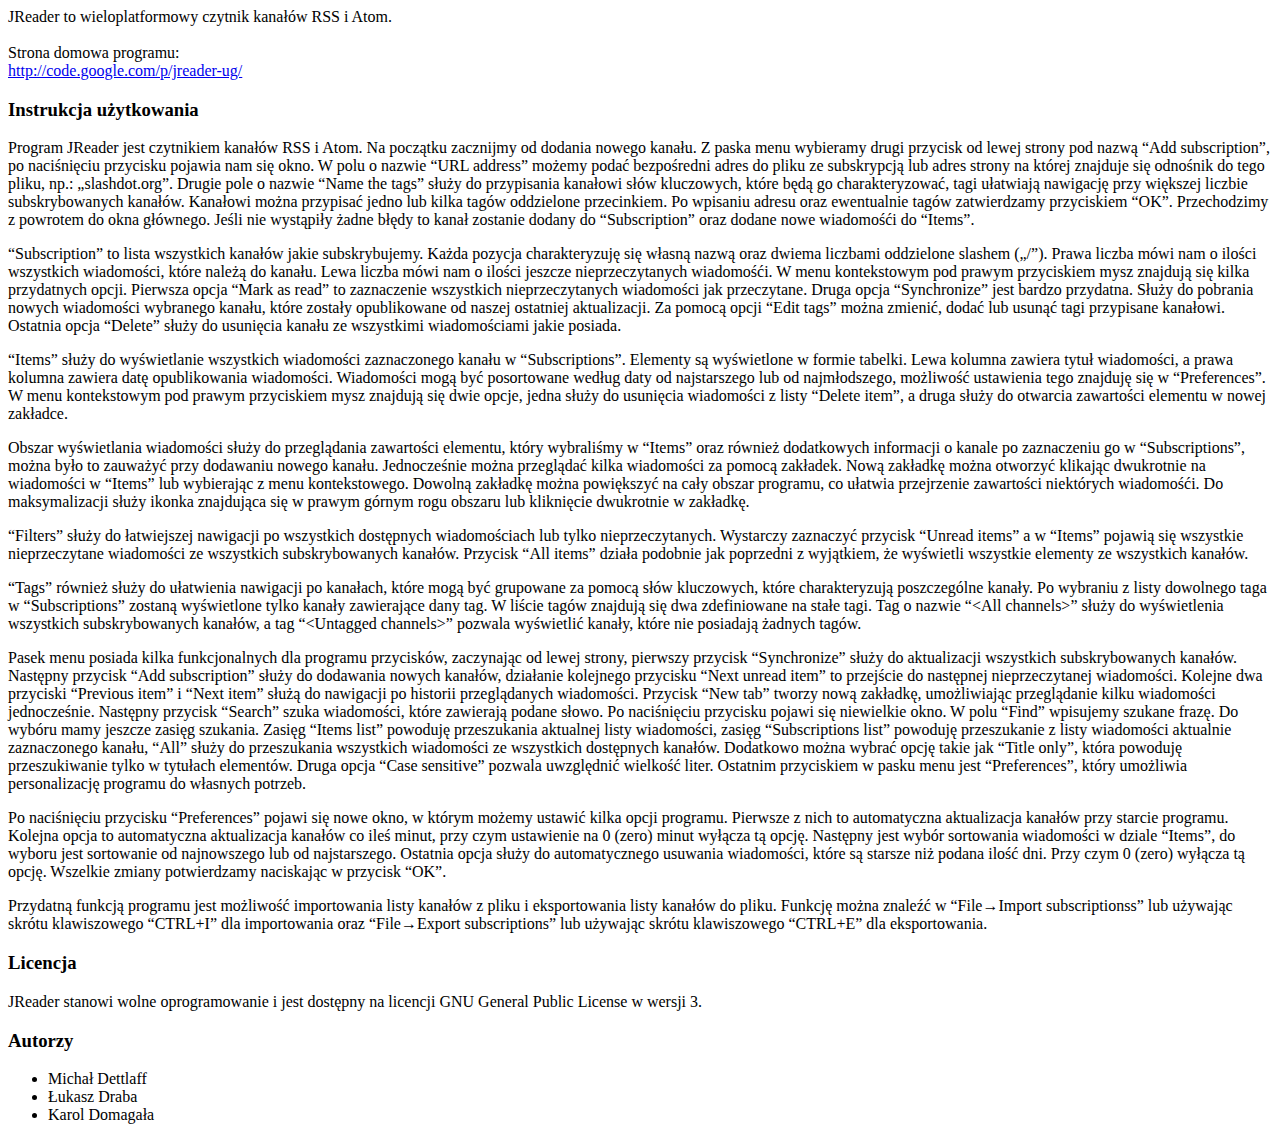
<file: src/overview.html>
<!DOCTYPE HTML PUBLIC "-//W3C//DTD HTML 3.2 Final//EN">
<html>
<head>
	<meta http-equiv="Content-Type" content="text/html; charset=utf-8" />
</head>
<body bgcolor="white">
JReader to wieloplatformowy czytnik kanałów RSS i Atom.
<br><br>
Strona domowa programu:<br>
<a href="http://code.google.com/p/jreader-ug/" target="_blank">http://code.google.com/p/jreader-ug/</a>

<h3>Instrukcja użytkowania</h3>
<p>
Program JReader jest czytnikiem kanałów RSS i Atom. Na początku zacznijmy od dodania nowego kanału. Z paska menu wybieramy drugi przycisk od lewej strony pod nazwą <q>Add subscription</q>, po naciśnięciu przycisku pojawia nam się okno. W polu o nazwie <q>URL address</q> możemy podać bezpośredni adres do pliku ze subskrypcją lub adres strony na której znajduje się odnośnik do tego pliku, np.: &bdquo;slashdot.org&rdquo;. Drugie pole o nazwie <q>Name the tags</q> służy do przypisania kanałowi słów kluczowych, które będą go charakteryzować, tagi ułatwiają nawigację przy większej liczbie subskrybowanych kanałów. Kanałowi można przypisać jedno lub kilka tagów oddzielone przecinkiem. Po wpisaniu adresu oraz ewentualnie tagów zatwierdzamy przyciskiem <q>OK</q>. Przechodzimy z powrotem do okna głównego. Jeśli nie wystąpiły żadne błędy to kanał zostanie dodany do <q>Subscription</q> oraz dodane nowe wiadomośći do <q>Items</q>.
</p><p>
<q>Subscription</q> to lista wszystkich kanałów jakie subskrybujemy. Każda pozycja charakteryzuję się własną nazwą oraz dwiema liczbami oddzielone slashem (&bdquo;/&rdquo;). Prawa liczba mówi nam o ilości wszystkich wiadomości, które należą do kanału. Lewa liczba mówi nam o ilości jeszcze nieprzeczytanych wiadomośći. W menu kontekstowym pod prawym przyciskiem mysz znajdują się kilka przydatnych opcji. Pierwsza opcja <q>Mark as read</q> to zaznaczenie wszystkich nieprzeczytanych wiadomości jak przeczytane. Druga opcja <q>Synchronize</q> jest bardzo przydatna. Służy do pobrania nowych wiadomości wybranego kanału, które zostały opublikowane od naszej ostatniej aktualizacji. Za pomocą opcji <q>Edit tags</q> można zmienić, dodać lub usunąć tagi przypisane kanałowi. Ostatnia opcja <q>Delete</q> służy do usunięcia kanału ze wszystkimi wiadomościami jakie posiada.
</p><p>
<q>Items</q> służy do wyświetlanie wszystkich wiadomości zaznaczonego kanału w <q>Subscriptions</q>. Elementy są wyświetlone w formie tabelki. Lewa kolumna zawiera tytuł wiadomości, a prawa kolumna zawiera datę opublikowania wiadomości. Wiadomości mogą być posortowane według daty od najstarszego lub od najmłodszego, możliwość ustawienia tego znajduję się w <q>Preferences</q>.  W menu kontekstowym pod prawym przyciskiem mysz znajdują się dwie opcje, jedna służy do usunięcia wiadomości z listy <q>Delete item</q>, a druga służy do otwarcia zawartości elementu w nowej zakładce.
</p><p>
Obszar wyświetlania wiadomości służy do przeglądania zawartości elementu, który wybraliśmy w <q>Items</q> oraz również dodatkowych informacji o kanale po zaznaczeniu go w <q>Subscriptions</q>, można było to zauważyć przy dodawaniu nowego kanału. Jednocześnie można przeglądać kilka wiadomości za pomocą zakładek. Nową zakładkę można otworzyć klikając dwukrotnie na wiadomości w <q>Items</q> lub wybierając z menu kontekstowego. Dowolną zakładkę można powiększyć na cały obszar programu, co ułatwia przejrzenie zawartości niektórych wiadomośći. Do maksymalizacji służy ikonka znajdująca się w prawym górnym rogu obszaru lub kliknięcie dwukrotnie w zakładkę.
</p><p>
<q>Filters</q> służy do łatwiejszej nawigacji po wszystkich dostępnych wiadomościach lub tylko nieprzeczytanych. Wystarczy zaznaczyć przycisk <q>Unread items</q> a w <q>Items</q> pojawią się wszystkie nieprzeczytane wiadomości ze wszystkich subskrybowanych kanałów. Przycisk <q>All items</q> działa podobnie jak poprzedni z wyjątkiem, że wyświetli wszystkie elementy ze wszystkich kanałów.
</p><p>
<q>Tags</q> również służy do ułatwienia nawigacji po kanałach, które mogą być grupowane za pomocą słów kluczowych, które charakteryzują poszczególne kanały. Po wybraniu z listy dowolnego taga w <q>Subscriptions</q> zostaną wyświetlone tylko kanały zawierające dany tag. W liście tagów znajdują się dwa zdefiniowane na stałe tagi. Tag o nazwie <q>&lt;All channels&gt;</q> służy do wyświetlenia wszystkich subskrybowanych kanałów, a tag <q>&lt;Untagged channels&gt;</q> pozwala wyświetlić kanały, które nie posiadają żadnych tagów. 
</p><p>
Pasek menu posiada kilka funkcjonalnych dla programu przycisków, zaczynając od lewej strony, pierwszy przycisk <q>Synchronize</q> służy do aktualizacji wszystkich subskrybowanych kanałów. Następny przycisk <q>Add subscription</q> służy do dodawania nowych kanałów, działanie kolejnego przycisku <q>Next unread item</q> to przejście do następnej nieprzeczytanej wiadomości. Kolejne dwa przyciski <q>Previous item</q> i <q>Next item</q> służą do nawigacji po historii przeglądanych wiadomości. Przycisk <q>New tab</q> tworzy nową zakładkę, umożliwiając przeglądanie kilku wiadomości jednocześnie. Następny przycisk <q>Search</q> szuka wiadomości, które zawierają podane słowo. Po naciśnięciu przycisku pojawi się niewielkie okno. W polu <q>Find</q> wpisujemy szukane frazę. Do wybóru mamy jeszcze zasięg szukania. Zasięg <q>Items list</q> powoduję przeszukania aktualnej listy wiadomości, zasięg <q>Subscriptions list</q> powoduję przeszukanie z listy wiadomości aktualnie zaznaczonego kanału, <q>All</q> służy do przeszukania wszystkich wiadomości ze wszystkich dostępnych kanałów. Dodatkowo można wybrać opcję takie jak <q>Title only</q>, która powoduję przeszukiwanie tylko w tytułach elementów. Druga opcja <q>Case sensitive</q> pozwala uwzględnić wielkość liter. Ostatnim przyciskiem w pasku menu jest <q>Preferences</q>, który umożliwia personalizację programu do własnych potrzeb.
</p><p>
Po naciśnięciu przycisku <q>Preferences</q> pojawi się nowe okno, w którym możemy ustawić kilka opcji programu. Pierwsze z nich to automatyczna aktualizacja kanałów przy starcie programu. Kolejna opcja to automatyczna aktualizacja kanałów co ileś minut, przy czym ustawienie na 0 (zero) minut wyłącza tą opcję. Następny jest wybór sortowania wiadomości w dziale <q>Items</q>, do wyboru jest sortowanie od najnowszego lub od najstarszego. Ostatnia opcja służy do automatycznego usuwania wiadomości, które są starsze niż podana ilość dni. Przy czym 0 (zero) wyłącza tą opcję. Wszelkie zmiany potwierdzamy naciskając w przycisk <q>OK</q>.
</p><p>
Przydatną funkcją programu jest możliwość importowania listy kanałów z pliku i eksportowania listy kanałów do pliku. Funkcję można znaleźć w <q>File&rarr;Import subscriptionss</q> lub używając skrótu klawiszowego <q>CTRL+I</q> dla importowania oraz <q>File&rarr;Export subscriptions</q> lub używając skrótu klawiszowego <q>CTRL+E</q> dla eksportowania.
</p>

<h3>Licencja</h3>

JReader stanowi wolne oprogramowanie i jest dostępny na licencji GNU General Public License w wersji 3.

<h3>Autorzy</h3>

<ul>
  <li>Michał Dettlaff
  <li>Łukasz Draba
  <li>Karol Domagała
</ul>

</body>
</html>
</file>
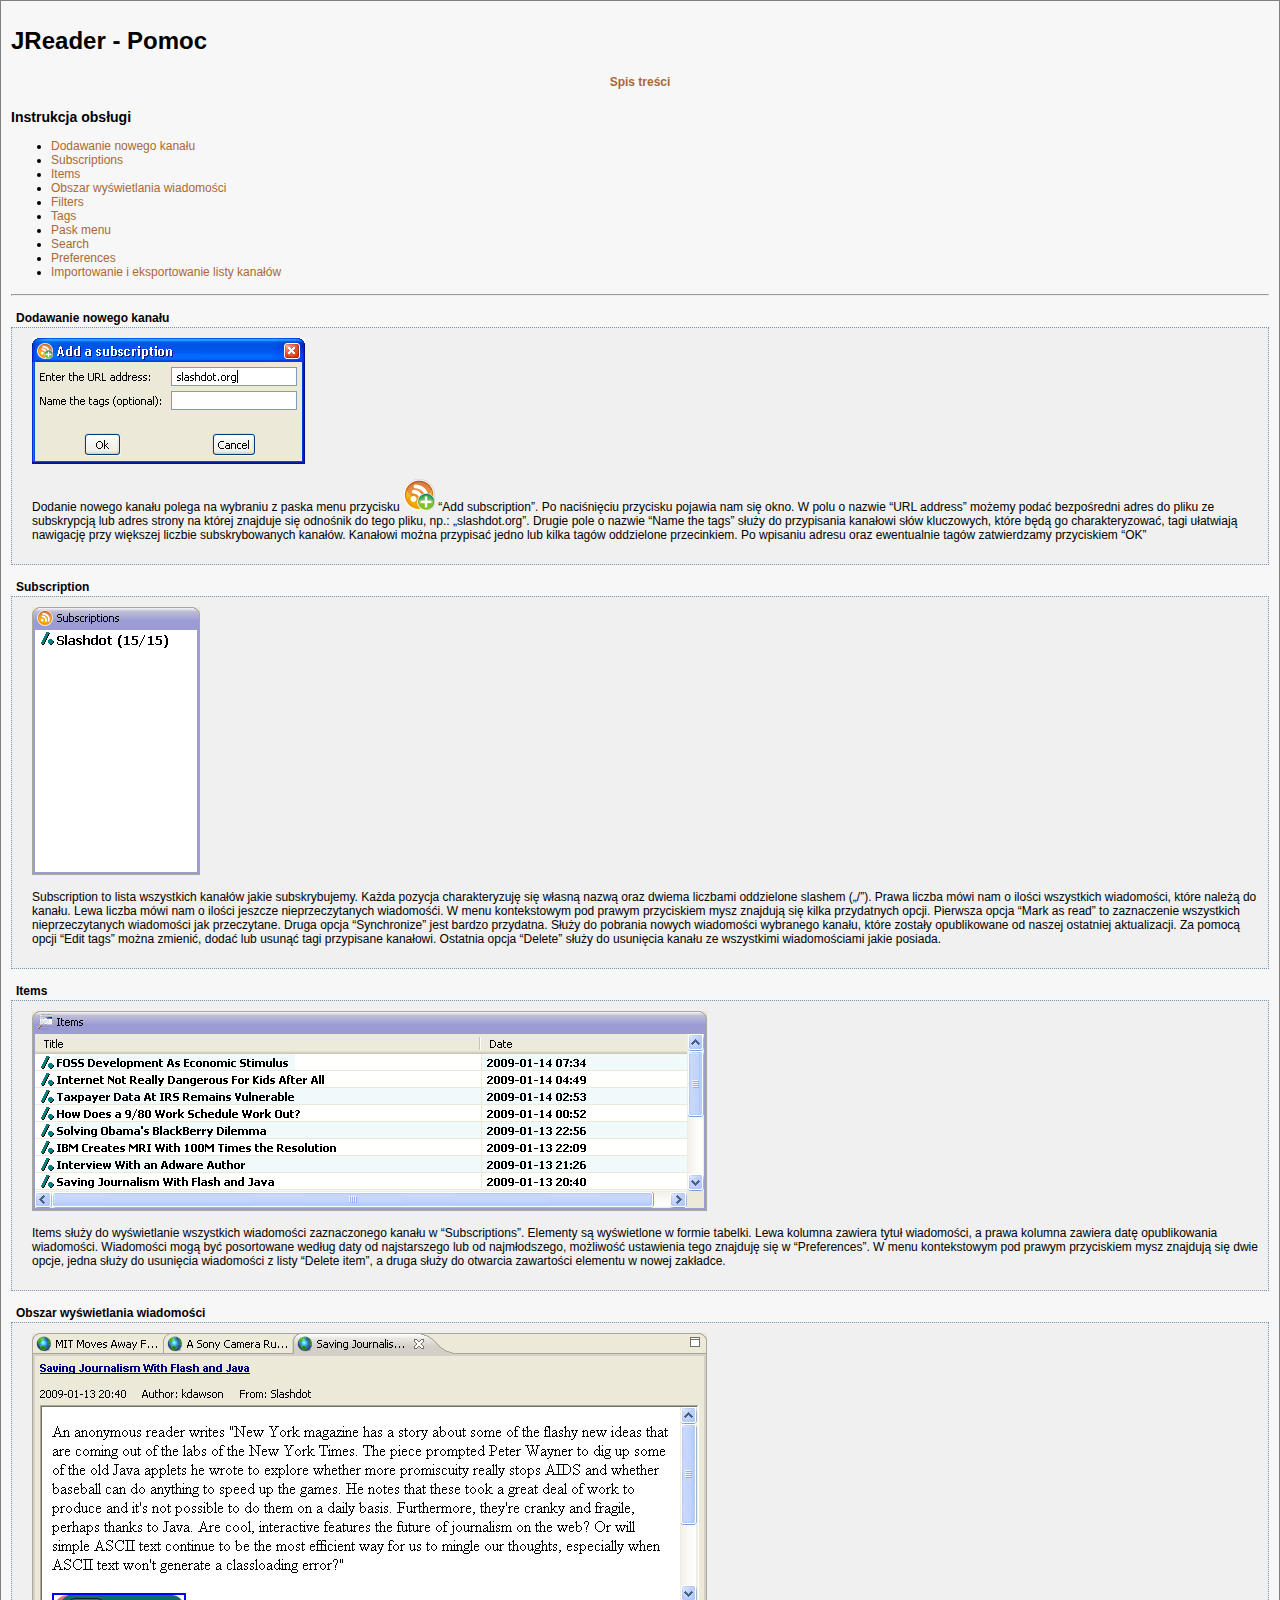
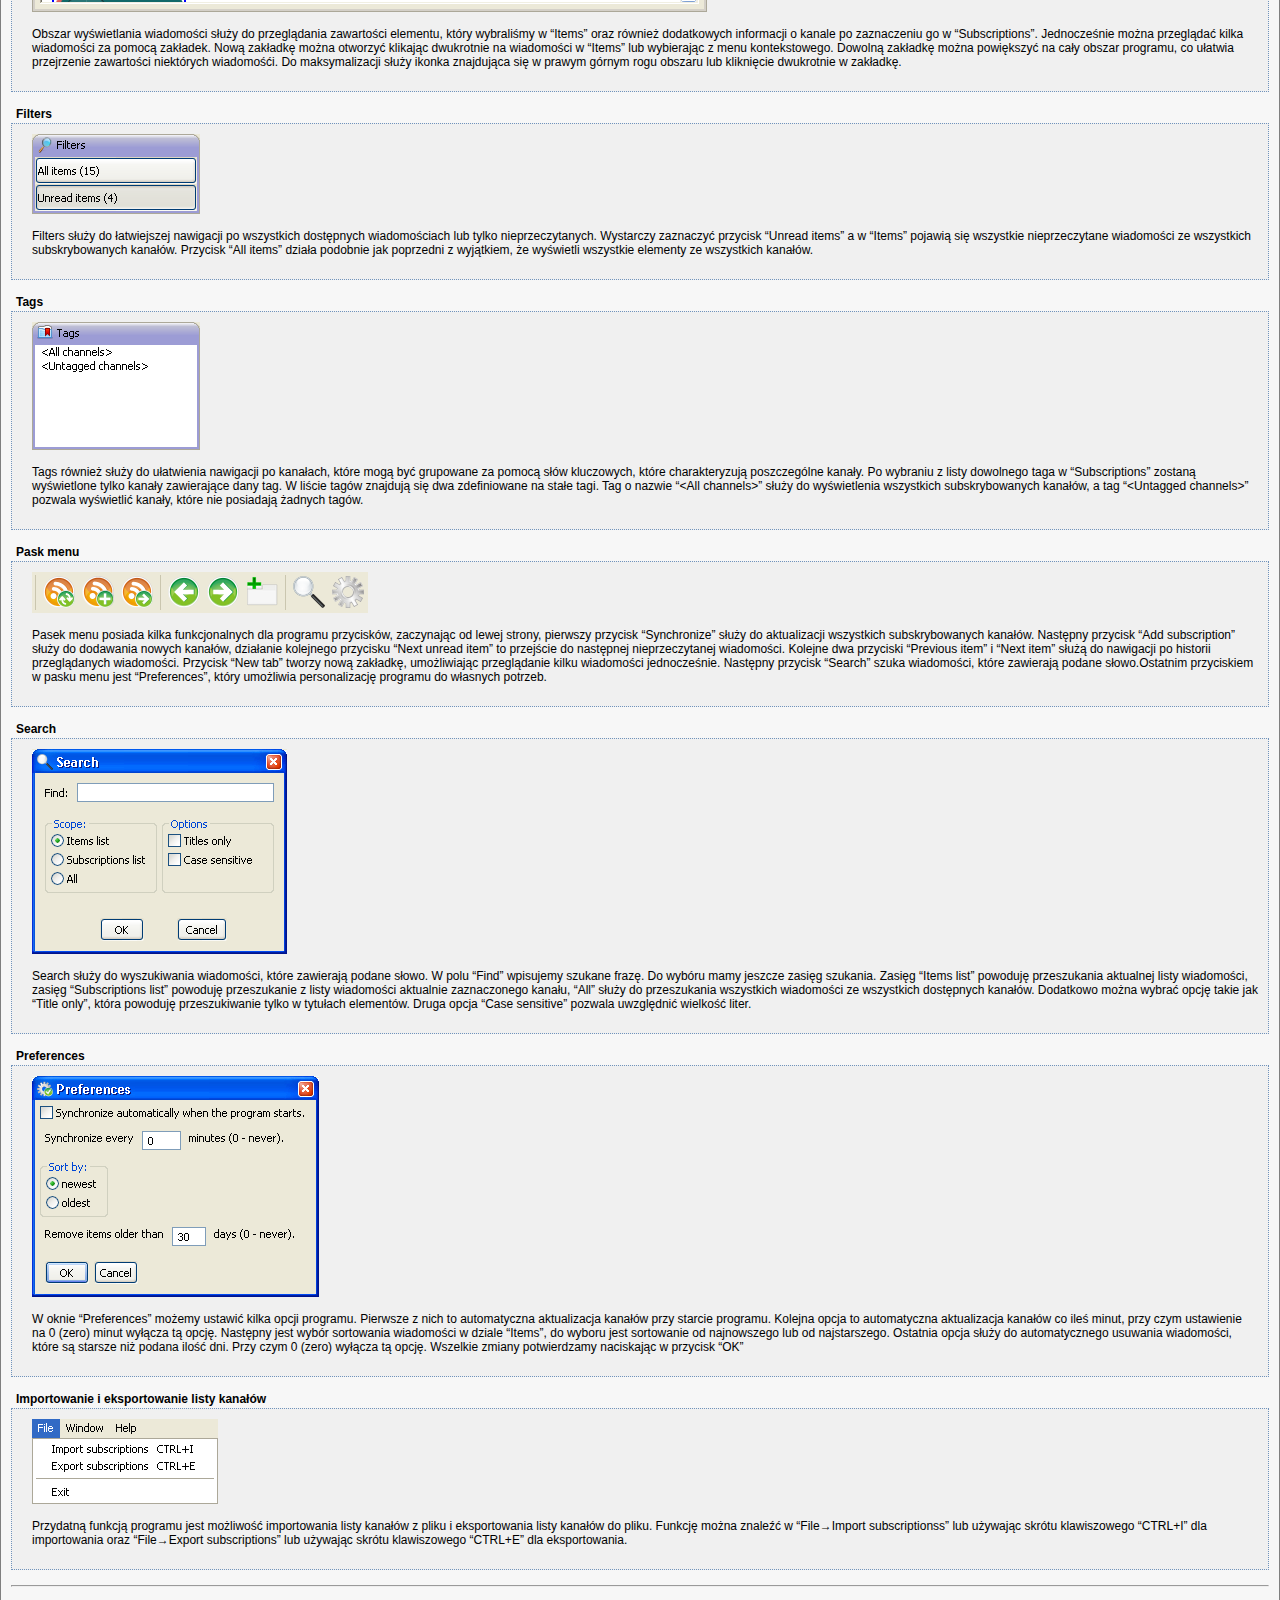
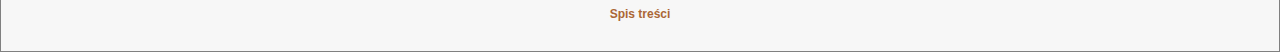
<file: data/help/instrukcja.html>
<!DOCTYPE HTML PUBLIC "-//W3C//DTD HTML 4.01//EN">
<html>
	<head>
		<meta http-equiv="Content-Type" content="text/html; charset=utf-8" />
		<link rel="stylesheet" type="text/css" href="style.css" />
	</head>
	<body>
		<h1>JReader - Pomoc</h1>
		<h5><a href="index.html">Spis treści</a></h5>
		<h3>Instrukcja obsługi</h3>
		<ul>
			<li><a href="instrukcja.html#roz1">Dodawanie nowego kanału</a></li>
			<li><a href="instrukcja.html#roz2">Subscriptions</a></li>
			<li><a href="instrukcja.html#roz3">Items</a></li>
			<li><a href="instrukcja.html#roz4">Obszar wyświetlania wiadomości</a></li>
			<li><a href="instrukcja.html#roz5">Filters</a></li>
			<li><a href="instrukcja.html#roz6">Tags</a></li>
			<li><a href="instrukcja.html#roz7">Pask menu</a></li>
			<li><a href="instrukcja.html#roz8">Search</a></li>
			<li><a href="instrukcja.html#roz9">Preferences</a></li>
			<li><a href="instrukcja.html#roz10">Importowanie i eksportowanie listy kanałów</a></li>
		</ul>
		<hr />
		<a name="roz1"></a>
		<h4>Dodawanie nowego kanału</h4>
		<div class="roz_tresc">
			<img src="img/add_subscription.png" />
			<p>Dodanie nowego kanału polega na wybraniu z paska menu przycisku <img src="img/button_add.png" /> <q>Add subscription</q>. Po naciśnięciu przycisku pojawia nam się okno. W polu o nazwie <q>URL address</q> możemy podać bezpośredni adres do pliku ze subskrypcją lub adres strony na której znajduje się odnośnik do tego pliku, np.: &bdquo;slashdot.org&rdquo;. Drugie pole o nazwie <q>Name the tags</q> służy do przypisania kanałowi słów kluczowych, które będą go charakteryzować, tagi ułatwiają nawigację przy większej liczbie subskrybowanych kanałów. Kanałowi można przypisać jedno lub kilka tagów oddzielone przecinkiem. Po wpisaniu adresu oraz ewentualnie tagów zatwierdzamy przyciskiem <q>OK</q></p>
		</div>
		<a name="roz2"></a>
		<h4>Subscription</h4>
		<div class="roz_tresc">
			<img src="img/subscriptions.png" />
			<p>Subscription to lista wszystkich kanałów jakie subskrybujemy. Każda pozycja charakteryzuję się własną nazwą oraz dwiema liczbami oddzielone slashem (&bdquo;/&rdquo;). Prawa liczba mówi nam o ilości wszystkich wiadomości, które należą do kanału. Lewa liczba mówi nam o ilości jeszcze nieprzeczytanych wiadomośći. W menu kontekstowym pod prawym przyciskiem mysz znajdują się kilka przydatnych opcji. Pierwsza opcja <q>Mark as read</q> to zaznaczenie wszystkich nieprzeczytanych wiadomości jak przeczytane. Druga opcja <q>Synchronize</q> jest bardzo przydatna. Służy do pobrania nowych wiadomości wybranego kanału, które zostały opublikowane od naszej ostatniej aktualizacji. Za pomocą opcji <q>Edit tags</q> można zmienić, dodać lub usunąć tagi przypisane kanałowi. Ostatnia opcja <q>Delete</q> służy do usunięcia kanału ze wszystkimi wiadomościami jakie posiada.</p>
		</div>
		<a name="roz3"></a>
		<h4>Items</h4>
		<div class="roz_tresc">
			<img src="img/items.png" />
			<p>Items służy do wyświetlanie wszystkich wiadomości zaznaczonego kanału w <q>Subscriptions</q>. Elementy są wyświetlone w formie tabelki. Lewa kolumna zawiera tytuł wiadomości, a prawa kolumna zawiera datę opublikowania wiadomości. Wiadomości mogą być posortowane według daty od najstarszego lub od najmłodszego, możliwość ustawienia tego znajduję się w <q>Preferences</q>.  W menu kontekstowym pod prawym przyciskiem mysz znajdują się dwie opcje, jedna służy do usunięcia wiadomości z listy <q>Delete item</q>, a druga służy do otwarcia zawartości elementu w nowej zakładce.</p>
		</div>
		<a name="roz4"></a>
		<h4>Obszar wyświetlania wiadomości</h4>
		<div class="roz_tresc">
			<img src="img/browser.png">
			<p>Obszar wyświetlania wiadomości służy do przeglądania zawartości elementu, który wybraliśmy w <q>Items</q> oraz również dodatkowych informacji o kanale po zaznaczeniu go w <q>Subscriptions</q>. Jednocześnie można przeglądać kilka wiadomości za pomocą zakładek. Nową zakładkę można otworzyć klikając dwukrotnie na wiadomości w <q>Items</q> lub wybierając z menu kontekstowego. Dowolną zakładkę można powiększyć na cały obszar programu, co ułatwia przejrzenie zawartości niektórych wiadomośći. Do maksymalizacji służy ikonka znajdująca się w prawym górnym rogu obszaru lub kliknięcie dwukrotnie w zakładkę.</p>
		</div>
		<a name="roz5"></a>
		<h4>Filters</h4>
		<div class="roz_tresc">
			<img src="img/filters.png" />
			<p>Filters służy do łatwiejszej nawigacji po wszystkich dostępnych wiadomościach lub tylko nieprzeczytanych. Wystarczy zaznaczyć przycisk <q>Unread items</q> a w <q>Items</q> pojawią się wszystkie nieprzeczytane wiadomości ze wszystkich subskrybowanych kanałów. Przycisk <q>All items</q> działa podobnie jak poprzedni z wyjątkiem, że wyświetli wszystkie elementy ze wszystkich kanałów.</p>
		</div>
		<a name="roz6"></a>
		<h4>Tags</h4>
		<div class="roz_tresc">
			<img src="img/tags.png" />
			<p>Tags również służy do ułatwienia nawigacji po kanałach, które mogą być grupowane za pomocą słów kluczowych, które charakteryzują poszczególne kanały. Po wybraniu z listy dowolnego taga w <q>Subscriptions</q> zostaną wyświetlone tylko kanały zawierające dany tag. W liście tagów znajdują się dwa zdefiniowane na stałe tagi. Tag o nazwie <q>&lt;All channels&gt;</q> służy do wyświetlenia wszystkich subskrybowanych kanałów, a tag <q>&lt;Untagged channels&gt;</q> pozwala wyświetlić kanały, które nie posiadają żadnych tagów.</p>
		</div>
		<a name="roz7"></a>
		<h4>Pask menu</h4>
		<div class="roz_tresc">
			<img src="img/menu_bar.png" />
			<p>Pasek menu posiada kilka funkcjonalnych dla programu przycisków, zaczynając od lewej strony, pierwszy przycisk <q>Synchronize</q> służy do aktualizacji wszystkich subskrybowanych kanałów. Następny przycisk <q>Add subscription</q> służy do dodawania nowych kanałów, działanie kolejnego przycisku <q>Next unread item</q> to przejście do następnej nieprzeczytanej wiadomości. Kolejne dwa przyciski <q>Previous item</q> i <q>Next item</q> służą do nawigacji po historii przeglądanych wiadomości. Przycisk <q>New tab</q> tworzy nową zakładkę, umożliwiając przeglądanie kilku wiadomości jednocześnie. Następny przycisk <q>Search</q> szuka wiadomości, które zawierają podane słowo.Ostatnim przyciskiem w pasku menu jest <q>Preferences</q>, który umożliwia personalizację programu do własnych potrzeb.</p>
		</div>
		<a name="roz8"></a>
		<h4>Search</h4>
		<div class="roz_tresc">
			<img src="img/search.png" />
			<p>Search służy do wyszukiwania wiadomości, które zawierają podane słowo. W polu <q>Find</q> wpisujemy szukane frazę. Do wybóru mamy jeszcze zasięg szukania. Zasięg <q>Items list</q> powoduję przeszukania aktualnej listy wiadomości, zasięg <q>Subscriptions list</q> powoduję przeszukanie z listy wiadomości aktualnie zaznaczonego kanału, <q>All</q> służy do przeszukania wszystkich wiadomości ze wszystkich dostępnych kanałów. Dodatkowo można wybrać opcję takie jak <q>Title only</q>, która powoduję przeszukiwanie tylko w tytułach elementów. Druga opcja <q>Case sensitive</q> pozwala uwzględnić wielkość liter.</p>
		</div>
		<a name="roz9"></a>
		<h4>Preferences</h4>
		<div class="roz_tresc">
			<img src="img/preferences.png" />
			<p>W oknie <q>Preferences</q> możemy ustawić kilka opcji programu. Pierwsze z nich to automatyczna aktualizacja kanałów przy starcie programu. Kolejna opcja to automatyczna aktualizacja kanałów co ileś minut, przy czym ustawienie na 0 (zero) minut wyłącza tą opcję. Następny jest wybór sortowania wiadomości w dziale <q>Items</q>, do wyboru jest sortowanie od najnowszego lub od najstarszego. Ostatnia opcja służy do automatycznego usuwania wiadomości, które są starsze niż podana ilość dni. Przy czym 0 (zero) wyłącza tą opcję. Wszelkie zmiany potwierdzamy naciskając w przycisk <q>OK</q></p>
		</div>
		<a name="roz10"></a>
		<h4>Importowanie i eksportowanie listy kanałów</h4>
		<div class="roz_tresc">
			<img src="img/import_export.png" />
			<p>Przydatną funkcją programu jest możliwość importowania listy kanałów z pliku i eksportowania listy kanałów do pliku. Funkcję można znaleźć w <q>File&rarr;Import subscriptionss</q> lub używając skrótu klawiszowego <q>CTRL+I</q> dla importowania oraz <q>File&rarr;Export subscriptions</q> lub używając skrótu klawiszowego <q>CTRL+E</q> dla eksportowania.</p>
		</div>
		<hr />
		<h5><a href="index.html">Spis treści</a></h5>
	</body>
</httml>
</file>
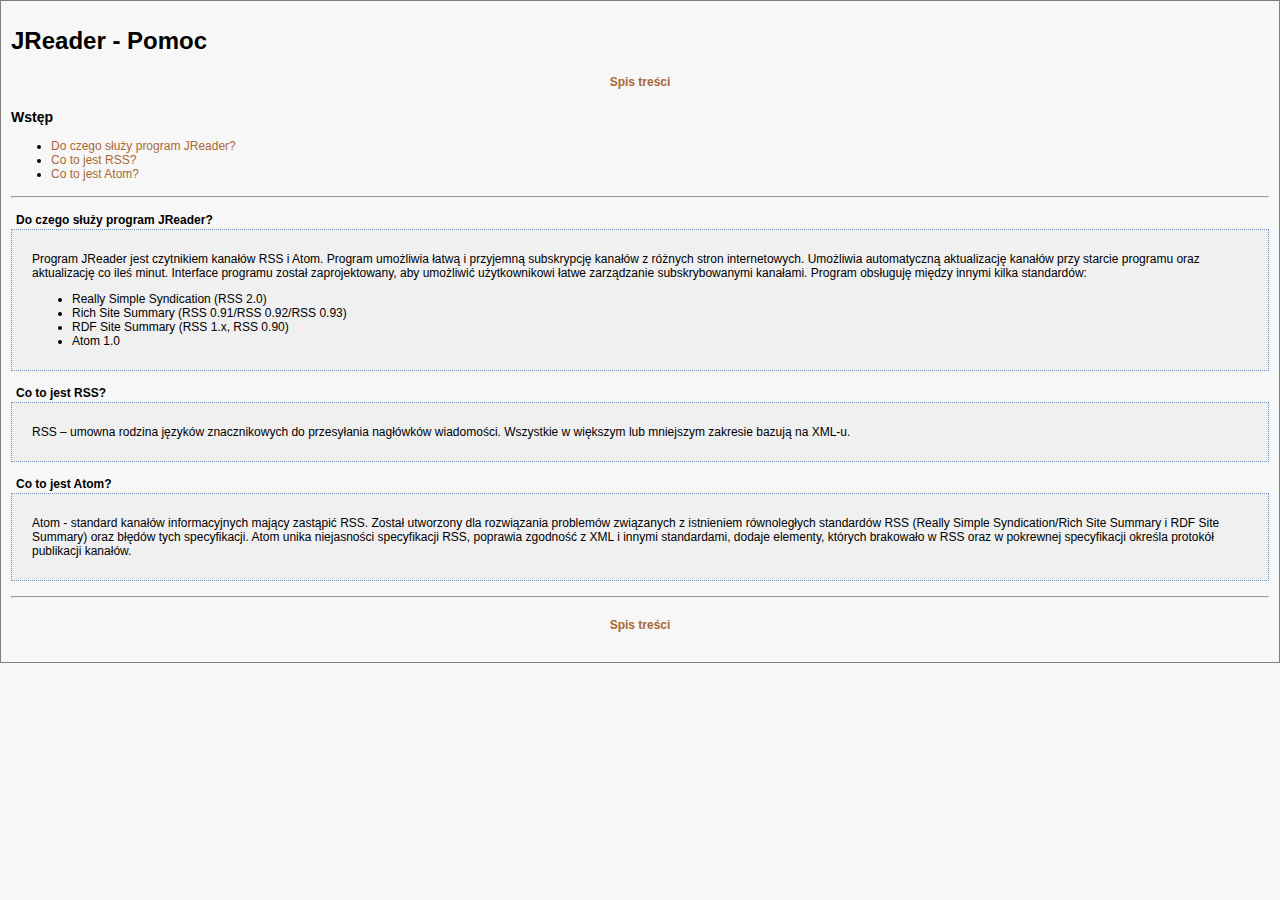
<file: data/help/wstep.html>
<!DOCTYPE HTML PUBLIC "-//W3C//DTD HTML 4.01//EN">
<html>
	<head>
		<meta http-equiv="Content-Type" content="text/html; charset=utf-8" />
		<link rel="stylesheet" type="text/css" href="style.css" />
	</head>
	<body>
		<h1>JReader - Pomoc</h1>
		<h5><a href="index.html">Spis treści</a></h5>
		<h3>Wstęp</h3>
		<ul>
			<li><a href="wstep.html#roz1">Do czego służy program JReader?</a></li>
			<li><a href="wstep.html#roz2">Co to jest RSS?</a></li>
			<li><a href="wstep.html#roz3">Co to jest Atom?</a></li>
		</ul>
		<hr />
		<a name="roz1"></a>
		<h4>Do czego służy program JReader?</h4>
		<div class="roz_tresc">
			<p>Program JReader jest czytnikiem kanałów RSS i Atom. Program umożliwia łatwą i przyjemną subskrypcję kanałów z różnych stron internetowych. Umożliwia automatyczną aktualizację  kanałów przy starcie programu oraz aktualizację co ileś minut. Interface programu został zaprojektowany, aby umożliwić użytkownikowi łatwe zarządzanie subskrybowanymi kanałami. Program obsługuję między innymi kilka standardów:</p>
			<ul>
				<li>Really Simple Syndication (RSS 2.0)</li>
				<li>Rich Site Summary (RSS 0.91/RSS 0.92/RSS 0.93)</li>
				<li>RDF Site Summary (RSS 1.x, RSS 0.90)</li>
				<li>Atom 1.0</li>
			</ul>
		</div>
		<a name="roz2"></a>
		<h4>Co to jest RSS?</h4>
		<div class="roz_tresc">
			<p>RSS – umowna rodzina języków znacznikowych do przesyłania nagłówków wiadomości. Wszystkie w większym lub mniejszym zakresie bazują na XML-u.</p>
		</div>
		<a name="roz3"></a>
		<h4>Co to jest Atom?</h4>
		<div class="roz_tresc">
			<p>Atom - standard kanałów informacyjnych mający zastąpić RSS. Został utworzony dla rozwiązania problemów związanych z istnieniem równoległych standardów RSS (Really Simple Syndication/Rich Site Summary i RDF Site Summary) oraz błędów tych specyfikacji. Atom unika niejasności specyfikacji RSS, poprawia zgodność z XML i innymi standardami, dodaje elementy, których brakowało w RSS oraz w pokrewnej specyfikacji określa protokół publikacji kanałów.</p>
		</div>
		<hr />
		<h5><a href="index.html">Spis treści</a></h5>
	</body>
</httml>
</file>
<file: data/help/style.css>
body {
	border: 1px solid gray;
	margin: 0px;
	background-color: #f7f7f7;
	color: #000000;
	font-size: 12px;
	font-family: Arial, sans-serif;
	padding: 10px;
}

ul {
	list-style-type: disc;
}
ol {
	list-style-type: decimal;
}
a {
	color: #ab6736;
	text-decoration: none;
}
a:hover {
	color: #ab6736;
	text-decoration: underline;
}
p {

}
hr {
	margin: 15px 0px;
	color: #7093bc;
}
h1 {
	text-align: left;
}
h2 {

}
h3 {

}
h4 {
	margin: 15px 0px 2px 0px;
	padding: 0px 5px;
}
h5 {
	text-align: center;
	font-size: 12px;
}
.roz_tresc {
	padding: 10px 10px 10px 20px;
	border: 1px dotted #7093bc;
	background-color: #f0f0f0;
}
</file>
